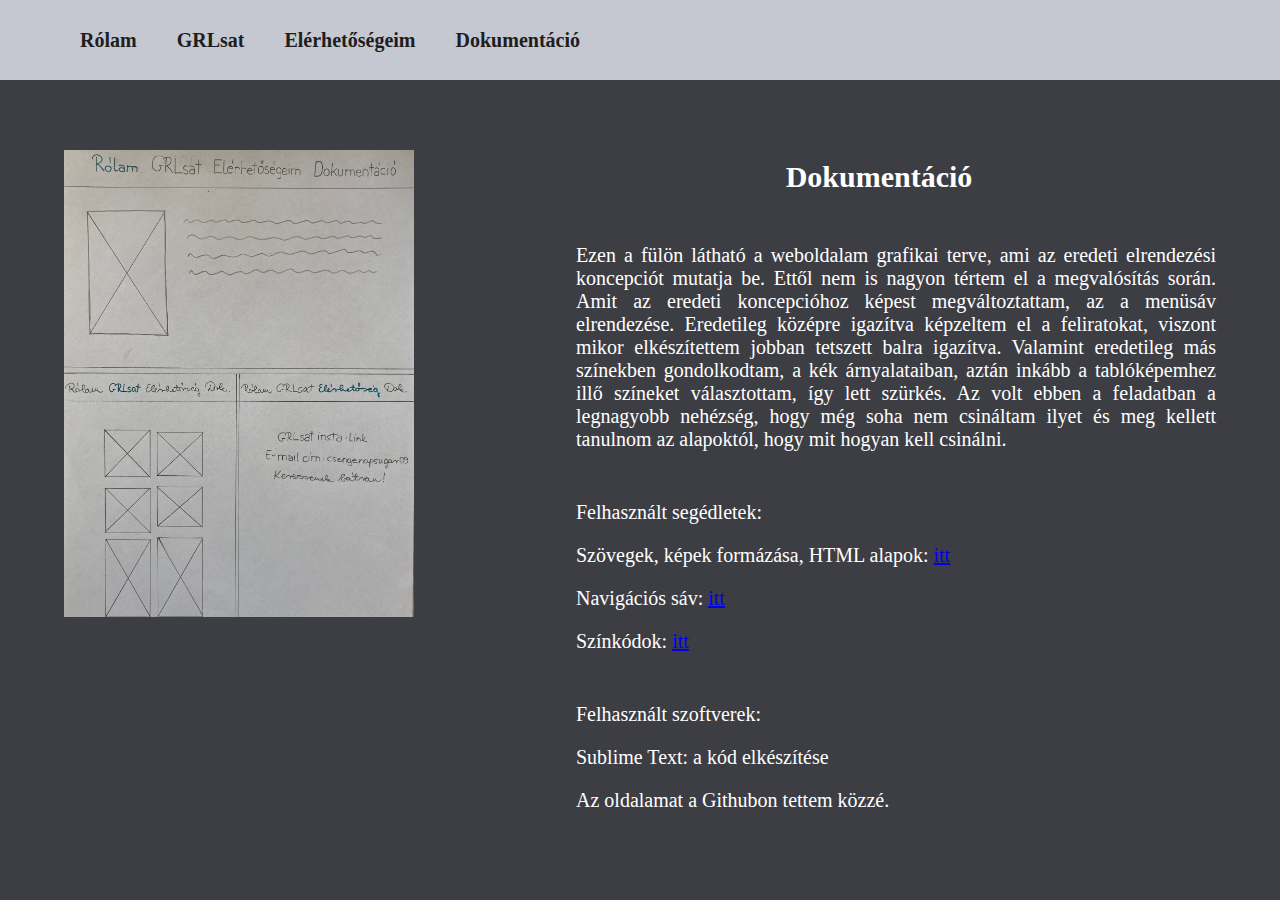
<file: dokumentacio.html>
<!DOCTYPE html>
<html>
  <head>
  	<meta charset="utf-8">
  	<title>Dénes Csenge Napsugár</title>
  	<link rel="stylesheet" href="index.css">
  </head>
  <body>
  	<nav>
  		<ul>
  		<li><a href="index.html"><b>Rólam</b></a></li>
      <li><a href="GRLsat.html"><b>GRLsat</b></a></li>
      <li><a href="elerhetosegeim.html"><b>Elérhetőségeim</b></a></li>
      <li><a href="dokumentacio.html"><b>Dokumentáció</b></a></li>
  		</ul>
  	</nav>
    <img src="8.jpeg">
    <h1>Dokumentáció</h1>
    <p>Ezen a fülön látható a weboldalam grafikai terve, ami az eredeti elrendezési koncepciót mutatja be. Ettől nem is nagyon tértem el a megvalósítás során. Amit az eredeti koncepcióhoz képest megváltoztattam, az a menüsáv elrendezése. Eredetileg középre igazítva képzeltem el a feliratokat, viszont mikor elkészítettem jobban tetszett balra igazítva. Valamint eredetileg más színekben gondolkodtam, a kék árnyalataiban, aztán inkább a tablóképemhez illő színeket választottam, így lett szürkés. Az volt ebben a feladatban a legnagyobb nehézség, hogy még soha nem csináltam ilyet és meg kellett tanulnom az alapoktól, hogy mit hogyan kell csinálni.</p>
    <p>Felhasznált segédletek:</p>
    <p style="padding-top: 20px">Szövegek, képek formázása, HTML alapok: <a href="https://www.w3schools.com/html/html_css.asp">itt</a></p>
    <p style="padding-top: 20px">Navigációs sáv: <a href="https://www.youtube.com/watch?v=mFgltjfVV6A">itt</a></p>
    <p style="padding-top: 20px">Színkódok: <a href="https://www.ginifab.com/feeds/pms/color_name_in_image.php">itt</a></p>
    <p>Felhasznált szoftverek:</p>
    <p style="padding-top: 20px">Sublime Text: a kód elkészítése</p>
    <p style="padding-top: 20px">Az oldalamat a Githubon tettem közzé.</p>
  </body>
 </html>
</file>
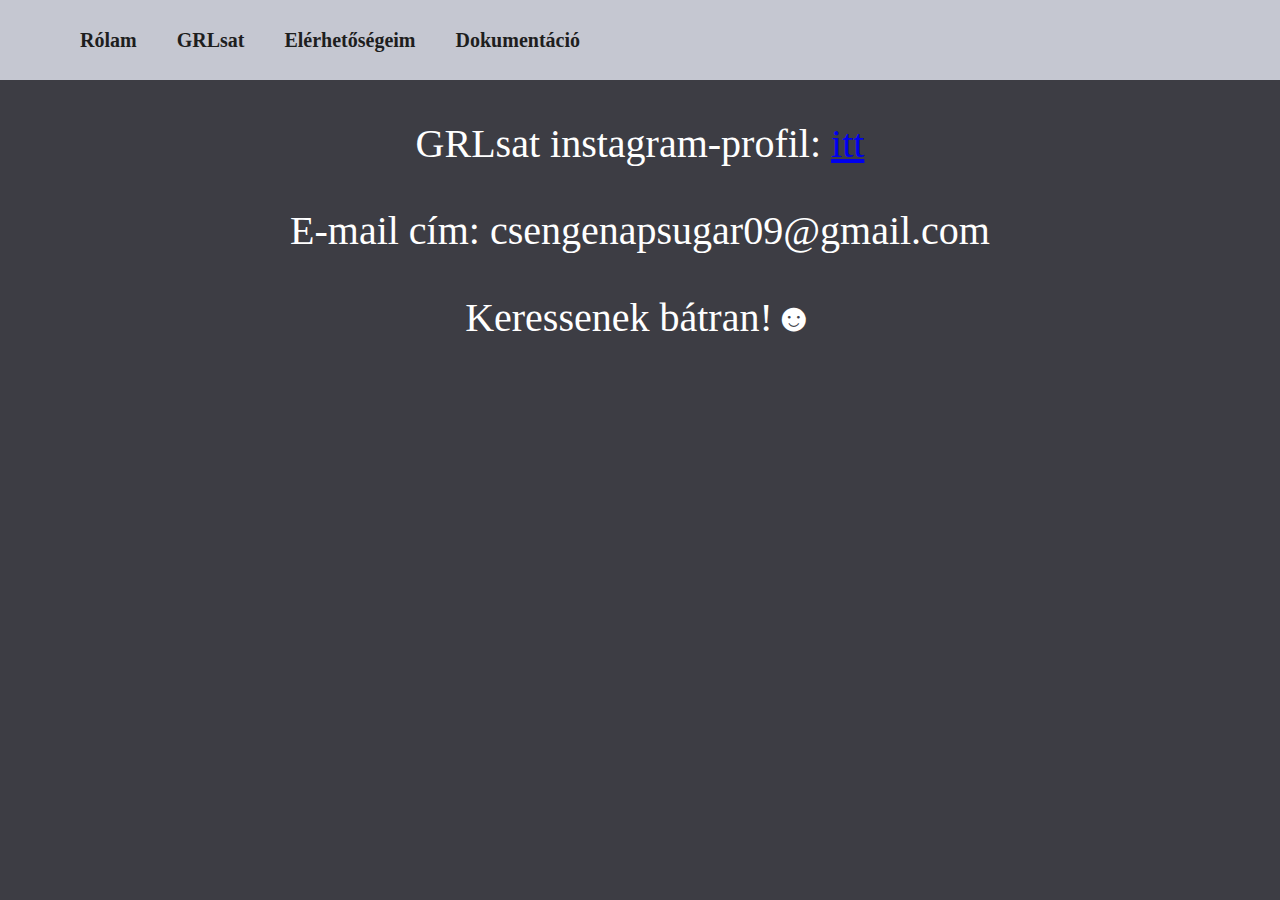
<file: elerhetosegeim.html>
<!DOCTYPE html>
<html>
  <head>
  	<meta charset="utf-8">
  	<title>Dénes Csenge Napsugár</title>
  	<link rel="stylesheet" href="elerhetosegeim.css">
  </head>
  <body>
  	<nav>
  		<ul>
  		<li><a href="index.html"><b>Rólam</b></a></li>
      <li><a href="GRLsat.html"><b>GRLsat</b></a></li>
      <li><a href="elerhetosegeim.html"><b>Elérhetőségeim</b></a></li>
      <li><a href="dokumentacio.html"><b>Dokumentáció</b></a></li>
  		</ul>
  	</nav>
    <p > GRLsat instagram-profil: <a href="https://www.instagram.com/grlsat2019/">itt</a>
    </p>
    <p> E-mail cím: csengenapsugar09@gmail.com
    </p>
    <p>
      Keressenek bátran!☻
    </p>
  </body>
</html>
</file>
<file: index.css>
* {
	margin: 0;
	padding: 0;
}

body {
	background-color: #3d3d44;
}

nav {
	width: 100%;
	height: 80px;
	background-color: #c5c7d1;
}

ul {
	margin-left: 60px;
}

ul li {
	list-style: none;
	display: inline-block;
	float: left;
	line-height: 80px;
}

ul li a {
	display: block;
	text-decoration: none;
	font-size: 20px;
	font-family: serif;
	color: #1e1e1e;
	padding: 0 20px;
}

ul li a:hover {
	color: #fff;
}

img {
	width: 350px;
	float: left;
	margin-right: 5%;
	margin-left: 5%;
	padding-top: 70px;
}

p {
	width: 50%;
	padding-left: 5%;
	padding-right: 5%;
	text-align: justify;
	padding-top: 50px;
	font-family: serif;
	font-size: 20px;
	float: right;
	text-decoration-color: white;
	color: white;
}

h1 {
	text-align: center;
	font-family: serif;
	font-size: 30px;
	padding-top: 80px;
	color: white;
}
</file>
<file: elerhetosegeim.css>
* {
	margin: 0;
	padding: 0;
}

body {
	background-color: #3d3d44; 
}

nav {
	width: 100%;
	height: 80px;
	background-color: #c5c7d1;
}

ul {
	margin-left: 60px;
}

ul li {
	list-style: none;
	display: inline-block;
	float: left;
	line-height: 80px;
}

ul li a {
	display: block;
	text-decoration: none;
	font-size: 20px;
	font-family: serif;
	color: #1e1e1e;
	padding: 0 20px;
}

ul li a:hover {
	color: #fff;
}

p{
    max-height: fit-content;
    text-align: center;
    font-size: 40px;
    font-family:serif;
    color: white;
    padding-top: 40px;
    text-decoration-color: white;
}
</file>
